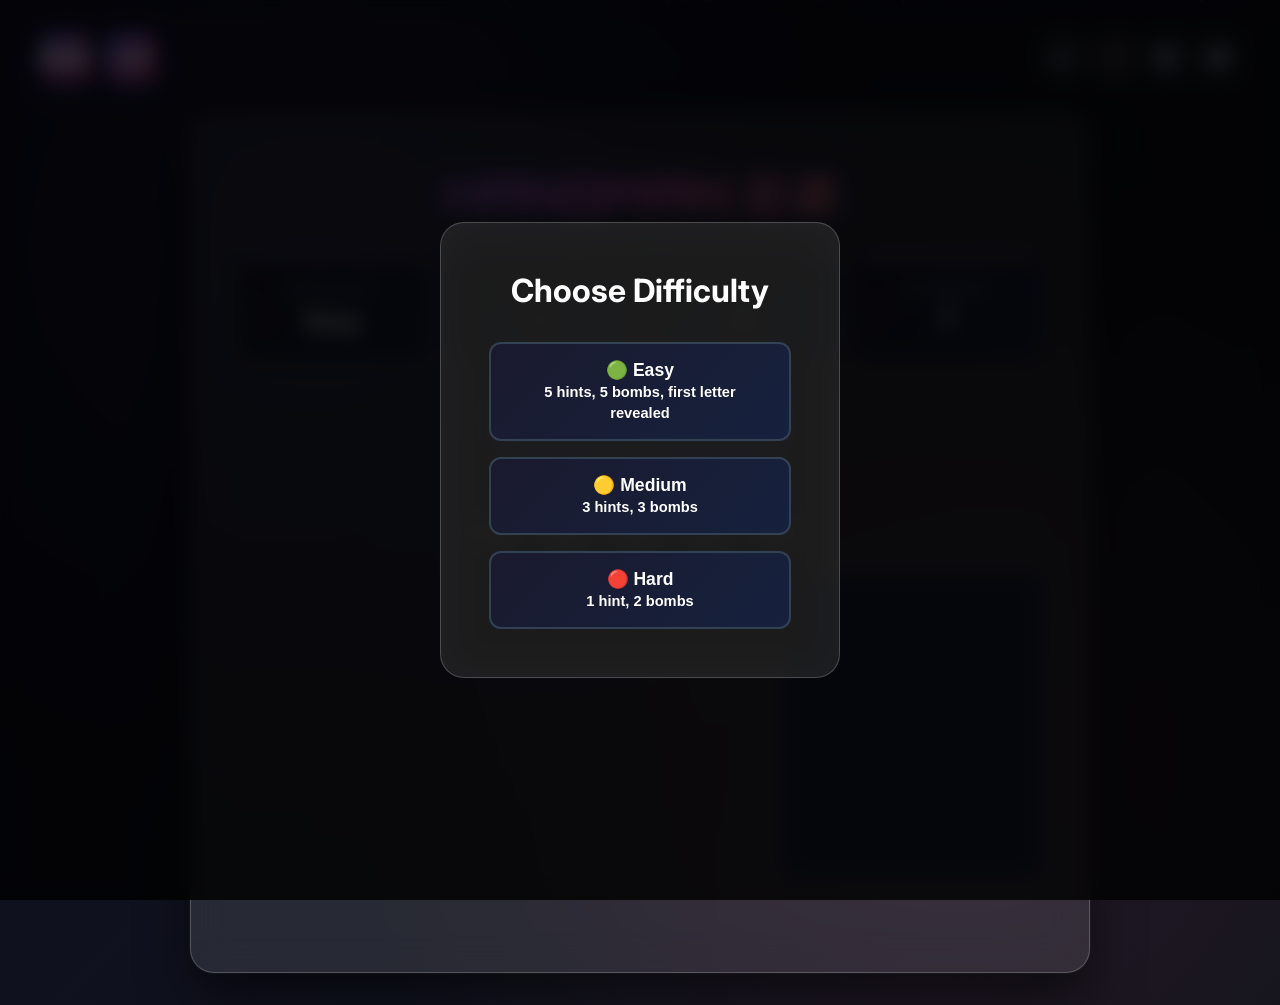
<file: game2.html>
<!DOCTYPE html>
<html lang="en">
<head>
    <meta charset="UTF-8">
    <meta name="viewport" content="width=device-width, initial-scale=1.0">
    <title>IEEE ENSIT Hangman Game 2.0</title>
    <style>
        @import url('https://fonts.googleapis.com/css2?family=Inter:wght@300;400;500;600;700&display=swap');
        @import url('https://fonts.googleapis.com/css2?family=Orbitron:wght@400;700;900&display=swap');

        * {
            margin: 0;
            padding: 0;
            box-sizing: border-box;
        }

        :root {
            --primary: #6366f1;
            --primary-dark: #4f46e5;
            --secondary: #ec4899;
            --accent: #f59e0b;
            --success: #10b981;
            --error: #ef4444;
            --warning: #f59e0b;
            --background: #0f0f23;
            --surface: #1a1a2e;
            --surface-2: #16213e;
            --text-primary: #ffffff;
            --text-secondary: #94a3b8;
            --border: #334155;
            --glass-bg: rgba(255, 255, 255, 0.1);
            --glass-border: rgba(255, 255, 255, 0.2);
        }

        body {
            font-family: 'Inter', sans-serif;
            background: var(--background);
            color: var(--text-primary);
            min-height: 100vh;
            background-image: 
                radial-gradient(circle at 25% 25%, rgba(99, 102, 241, 0.1) 0%, transparent 50%),
                radial-gradient(circle at 75% 75%, rgba(236, 72, 153, 0.1) 0%, transparent 50%),
                linear-gradient(135deg, var(--background) 0%, #0f1419 100%);
            overflow-x: hidden;
        }

        .game-container {
            min-height: 100vh;
            display: flex;
            flex-direction: column;
            align-items: center;
            padding: 2rem;
            position: relative;
        }

        /* Animated background particles */
        .particles {
            position: fixed;
            top: 0;
            left: 0;
            width: 100%;
            height: 100%;
            pointer-events: none;
            z-index: 0;
        }

        .particle {
            position: absolute;
            width: 2px;
            height: 2px;
            background: var(--primary);
            border-radius: 50%;
            animation: float 20s infinite linear;
            opacity: 0.3;
        }

        @keyframes float {
            0% { transform: translateY(100vh) rotate(0deg); opacity: 0; }
            10% { opacity: 1; }
            90% { opacity: 1; }
            100% { transform: translateY(-100vh) rotate(360deg); opacity: 0; }
        }

        /* Header */
        .header {
            display: flex;
            align-items: center;
            justify-content: space-between;
            width: 100%;
            max-width: 1200px;
            margin-bottom: 2rem;
            z-index: 10;
        }

        .logo-section {
            display: flex;
            align-items: center;
            gap: 1rem;
        }

        .logo {
            width: 50px;
            height: 50px;
            background: linear-gradient(135deg, var(--primary), var(--secondary));
            border-radius: 12px;
            display: flex;
            align-items: center;
            justify-content: center;
            font-weight: 900;
            color: white;
            font-size: 1.5rem;
            box-shadow: 0 10px 30px rgba(99, 102, 241, 0.3);
        }

        .nav-controls {
            display: flex;
            gap: 0.5rem;
        }

        .nav-btn {
            width: 44px;
            height: 44px;
            background: var(--glass-bg);
            border: 1px solid var(--glass-border);
            border-radius: 12px;
            display: flex;
            align-items: center;
            justify-content: center;
            cursor: pointer;
            color: var(--text-primary);
            transition: all 0.3s ease;
            backdrop-filter: blur(10px);
        }

        .nav-btn:hover {
            background: var(--primary);
            transform: translateY(-2px);
            box-shadow: 0 10px 25px rgba(99, 102, 241, 0.4);
        }

        /* Main Game Container */
        .game-content {
            background: var(--glass-bg);
            backdrop-filter: blur(20px);
            border: 1px solid var(--glass-border);
            border-radius: 24px;
            padding: 3rem;
            max-width: 900px;
            width: 100%;
            box-shadow: 
                0 25px 50px rgba(0, 0, 0, 0.5),
                0 0 0 1px rgba(255, 255, 255, 0.05);
            position: relative;
            z-index: 5;
        }

        .game-title {
            font-family: 'Orbitron', monospace;
            font-size: 3rem;
            font-weight: 900;
            text-align: center;
            margin-bottom: 2rem;
            background: linear-gradient(135deg, var(--primary), var(--secondary), var(--accent));
            -webkit-background-clip: text;
            -webkit-text-fill-color: transparent;
            background-clip: text;
            text-shadow: 0 0 30px rgba(99, 102, 241, 0.5);
            animation: glow 2s ease-in-out infinite alternate;
        }

        @keyframes glow {
            from { filter: brightness(1) drop-shadow(0 0 5px rgba(99, 102, 241, 0.3)); }
            to { filter: brightness(1.2) drop-shadow(0 0 20px rgba(99, 102, 241, 0.6)); }
        }

        /* Game Stats */
        .game-stats {
            display: grid;
            grid-template-columns: repeat(auto-fit, minmax(150px, 1fr));
            gap: 1rem;
            margin-bottom: 2rem;
        }

        .stat-card {
            background: linear-gradient(135deg, var(--surface), var(--surface-2));
            border: 1px solid var(--border);
            border-radius: 16px;
            padding: 1.5rem;
            text-align: center;
            position: relative;
            overflow: hidden;
        }

        .stat-card::before {
            content: '';
            position: absolute;
            top: 0;
            left: 0;
            right: 0;
            height: 2px;
            background: linear-gradient(90deg, var(--primary), var(--secondary));
            animation: shimmer 2s infinite;
        }

        @keyframes shimmer {
            0% { transform: translateX(-100%); }
            100% { transform: translateX(100%); }
        }

        .stat-label {
            font-size: 0.875rem;
            color: var(--text-secondary);
            margin-bottom: 0.5rem;
            text-transform: uppercase;
            letter-spacing: 0.1em;
        }

        .stat-value {
            font-size: 1.5rem;
            font-weight: 700;
            color: var(--text-primary);
        }

        /* Game Controls */
        .game-controls {
            display: flex;
            justify-content: center;
            gap: 1rem;
            margin-bottom: 2rem;
            flex-wrap: wrap;
        }

        .control-btn {
            position: relative;
            background: linear-gradient(135deg, var(--primary), var(--primary-dark));
            border: none;
            border-radius: 16px;
            padding: 1rem 1.5rem;
            color: white;
            font-weight: 600;
            cursor: pointer;
            transition: all 0.3s ease;
            display: flex;
            align-items: center;
            gap: 0.5rem;
            box-shadow: 0 8px 25px rgba(99, 102, 241, 0.3);
            overflow: hidden;
        }

        .control-btn::before {
            content: '';
            position: absolute;
            top: 0;
            left: -100%;
            width: 100%;
            height: 100%;
            background: linear-gradient(90deg, transparent, rgba(255, 255, 255, 0.2), transparent);
            transition: left 0.5s;
        }

        .control-btn:hover::before {
            left: 100%;
        }

        .control-btn:hover {
            transform: translateY(-3px);
            box-shadow: 0 12px 35px rgba(99, 102, 241, 0.4);
        }

        .control-btn:disabled {
            opacity: 0.5;
            cursor: not-allowed;
            transform: none;
        }

        .btn-counter {
            background: rgba(255, 255, 255, 0.2);
            border-radius: 50%;
            width: 24px;
            height: 24px;
            display: flex;
            align-items: center;
            justify-content: center;
            font-size: 0.75rem;
            font-weight: 700;
        }

        /* Word Display */
        .word-display {
            font-family: 'Orbitron', monospace;
            font-size: 3rem;
            font-weight: 700;
            text-align: center;
            margin: 2rem 0;
            letter-spacing: 0.5rem;
            color: var(--text-primary);
            text-shadow: 0 0 20px rgba(255, 255, 255, 0.3);
            min-height: 4rem;
        }

        /* Game Layout */
        .game-layout {
            display: grid;
            grid-template-columns: 2fr 1fr;
            gap: 2rem;
            align-items: start;
        }

        /* Keyboard */
        .keyboard {
            display: grid;
            grid-template-columns: repeat(6, 1fr);
            gap: 0.5rem;
            margin-bottom: 2rem;
        }

        .key {
            aspect-ratio: 1;
            border: 2px solid var(--border);
            background: var(--surface);
            color: var(--text-primary);
            border-radius: 12px;
            font-size: 1.2rem;
            font-weight: 600;
            cursor: pointer;
            transition: all 0.3s ease;
            display: flex;
            align-items: center;
            justify-content: center;
            position: relative;
            overflow: hidden;
        }

        .key::before {
            content: '';
            position: absolute;
            top: 50%;
            left: 50%;
            width: 0;
            height: 0;
            background: var(--primary);
            border-radius: 50%;
            transition: all 0.3s ease;
            transform: translate(-50%, -50%);
            z-index: -1;
        }

        .key:hover::before {
            width: 100%;
            height: 100%;
        }

        .key:hover {
            color: white;
            border-color: var(--primary);
            transform: scale(1.05);
        }

        .key.correct {
            background: var(--success);
            border-color: var(--success);
            color: white;
            animation: bounce 0.5s ease;
        }

        .key.incorrect {
            background: var(--error);
            border-color: var(--error);
            color: white;
            animation: shake 0.5s ease;
        }

        .key:disabled {
            cursor: not-allowed;
            opacity: 0.7;
        }

        @keyframes bounce {
            0%, 20%, 60%, 100% { transform: translateY(0); }
            40% { transform: translateY(-10px); }
            80% { transform: translateY(-5px); }
        }

        @keyframes shake {
            0%, 100% { transform: translateX(0); }
            10%, 30%, 50%, 70%, 90% { transform: translateX(-3px); }
            20%, 40%, 60%, 80% { transform: translateX(3px); }
        }

        /* Hangman Display */
        .hangman-container {
            background: var(--surface-2);
            border: 2px solid var(--border);
            border-radius: 16px;
            padding: 2rem;
            text-align: center;
            min-height: 300px;
            display: flex;
            align-items: center;
            justify-content: center;
        }

        .hangman-display {
            font-size: 3rem;
            font-family: monospace;
            white-space: pre-line;
            color: var(--text-primary);
            text-shadow: 0 0 10px rgba(255, 255, 255, 0.3);
        }

        /* Messages */
        .message {
            text-align: center;
            font-size: 1.25rem;
            font-weight: 600;
            margin-top: 1rem;
            min-height: 2rem;
            animation: fadeIn 0.5s ease;
        }

        @keyframes fadeIn {
            from { opacity: 0; transform: translateY(10px); }
            to { opacity: 1; transform: translateY(0); }
        }

        .message.success {
            color: var(--success);
        }

        .message.error {
            color: var(--error);
        }

        /* Menu Overlay */
        .menu-overlay {
            position: fixed;
            top: 0;
            left: 0;
            width: 100%;
            height: 100%;
            background: rgba(0, 0, 0, 0.8);
            backdrop-filter: blur(10px);
            display: flex;
            align-items: center;
            justify-content: center;
            z-index: 100;
        }

        .menu-content {
            background: var(--glass-bg);
            backdrop-filter: blur(20px);
            border: 1px solid var(--glass-border);
            border-radius: 24px;
            padding: 3rem;
            text-align: center;
            max-width: 400px;
            width: 90%;
            animation: modalSlideIn 0.3s ease;
        }

        @keyframes modalSlideIn {
            from { opacity: 0; transform: scale(0.9) translateY(-20px); }
            to { opacity: 1; transform: scale(1) translateY(0); }
        }

        .menu-title {
            font-size: 2rem;
            font-weight: 700;
            margin-bottom: 2rem;
            color: var(--text-primary);
        }

        .difficulty-buttons {
            display: flex;
            flex-direction: column;
            gap: 1rem;
        }

        .difficulty-btn {
            background: linear-gradient(135deg, var(--surface), var(--surface-2));
            border: 2px solid var(--border);
            color: var(--text-primary);
            padding: 1rem 2rem;
            border-radius: 12px;
            font-size: 1.1rem;
            font-weight: 600;
            cursor: pointer;
            transition: all 0.3s ease;
            position: relative;
            overflow: hidden;
        }

        .difficulty-btn::before {
            content: '';
            position: absolute;
            top: 0;
            left: -100%;
            width: 100%;
            height: 100%;
            background: linear-gradient(90deg, var(--primary), var(--secondary));
            transition: left 0.3s ease;
            z-index: -1;
        }

        .difficulty-btn:hover::before {
            left: 0;
        }

        .difficulty-btn:hover {
            color: white;
            border-color: var(--primary);
            transform: translateY(-2px);
            box-shadow: 0 8px 25px rgba(99, 102, 241, 0.3);
        }

        /* Responsive */
        @media (max-width: 768px) {
            .game-layout {
                grid-template-columns: 1fr;
            }

            .game-title {
                font-size: 2rem;
            }

            .word-display {
                font-size: 2rem;
            }

            .keyboard {
                grid-template-columns: repeat(5, 1fr);
            }

            .game-content {
                padding: 2rem;
            }
        }

        /* Hidden class */
        .hidden {
            display: none !important;
        }
    </style>
</head>
<body>
    <!-- Animated background particles -->
    <div class="particles" id="particles"></div>

    <div class="game-container">
        <!-- Header -->
        <div class="header">
            <div class="logo-section">
                <div class="logo">IEEE</div>
                <div class="logo">CS</div>
            </div>
            <div class="nav-controls">
                <button class="nav-btn" onclick="toggleSound()" title="Toggle Sound">🔊</button>
                <button class="nav-btn" onclick="showHelp()" title="Help">❓</button>
                <button class="nav-btn" onclick="showAbout()" title="About">ℹ️</button>
                <button class="nav-btn" onclick="restartGame()" title="New Game">🔄</button>
            </div>
        </div>

        <!-- Main Game Content -->
        <div class="game-content">
            <h1 class="game-title">HANGMAN 2.0</h1>
            
            <div class="game-stats">
                <div class="stat-card">
                    <div class="stat-label">Difficulty</div>
                    <div class="stat-value" id="difficulty-display">Easy</div>
                </div>
                <div class="stat-card">
                    <div class="stat-label">Level</div>
                    <div class="stat-value" id="level-display">1</div>
                </div>
                <div class="stat-card">
                    <div class="stat-label">Score</div>
                    <div class="stat-value" id="score-display">0</div>
                </div>
                <div class="stat-card">
                    <div class="stat-label">Attempts</div>
                    <div class="stat-value" id="attempts-display">7</div>
                </div>
            </div>

            <div class="game-controls">
                <button class="control-btn" id="hintButton" onclick="giveHint()">
                    💡 Hint
                    <span class="btn-counter" id="hintCounter">5</span>
                </button>
                <button class="control-btn" id="bombButton" onclick="giveBomb()">
                    💣 Bomb
                    <span class="btn-counter" id="bombCounter">5</span>
                </button>
            </div>

            <div class="word-display" id="wordDisplay">_ _ _ _ _</div>

            <div class="game-layout">
                <div class="keyboard" id="keyboard"></div>
                <div class="hangman-container">
                    <div class="hangman-display" id="hangman"></div>
                </div>
            </div>

            <div class="message" id="message"></div>
        </div>
    </div>

    <!-- Menu Overlay -->
    <div class="menu-overlay" id="menuOverlay">
        <div class="menu-content">
            <h2 class="menu-title">Choose Difficulty</h2>
            <div class="difficulty-buttons">
                <button class="difficulty-btn" onclick="setDifficulty('easy')">
                    🟢 Easy
                    <br><small>5 hints, 5 bombs, first letter revealed</small>
                </button>
                <button class="difficulty-btn" onclick="setDifficulty('medium')">
                    🟡 Medium
                    <br><small>3 hints, 3 bombs</small>
                </button>
                <button class="difficulty-btn" onclick="setDifficulty('hard')">
                    🔴 Hard
                    <br><small>1 hint, 2 bombs</small>
                </button>
            </div>
        </div>
    </div>

    <script>
        // Game variables
        let words = {
            easy: ["IEEE", "ENSIT", "Day", "Xtreme", "TSYP", "SIGHT", "IAS", "CS", "AESS", "WIE", "PES", "RAS", "RTC", "CSTAM", "Computer", "Papers", "Bootcamp", "workshop", "Xplore"],
            medium: ["Engineers", "Creativity", "Innovation", "Research", "Networking", "Robotics", "Education", "Leadership", "Chapters", "Awards", "Outreach", "Ethics", "Resources", "Sponsorship", "Standards", "Fellows", "Sections", "Committee", "Spectrum", "Societies", "Initiatives", "Certification"],
            hard: ["Electronics", "Microcontroller", "Programming", "Automation", "Publication", "Development", "Conference", "Symposium", "Webinar", "Professional", "Scholarships", "Partnerships", "Collabratec"]
        };

        let currentWord = '';
        let guessedLetters = [];
        let score = 0;
        let level = 1;
        let maxAttempts = 7;
        let attemptsLeft = maxAttempts;
        let difficulty = 'easy';
        let bombCounter = 0;
        let maxBombs = 5;
        let hintCounter = 0;
        let maxHints = 5;
        let gameEnded = false;
        let soundEnabled = true;

        // Initialize particles
        function createParticles() {
            const particlesContainer = document.getElementById('particles');
            for (let i = 0; i < 50; i++) {
                const particle = document.createElement('div');
                particle.classList.add('particle');
                particle.style.left = Math.random() * 100 + '%';
                particle.style.animationDelay = Math.random() * 20 + 's';
                particle.style.animationDuration = (Math.random() * 10 + 15) + 's';
                particlesContainer.appendChild(particle);
            }
        }

        function setDifficulty(level) {
            document.getElementById('menuOverlay').classList.add('hidden');
            difficulty = level;
            document.getElementById('difficulty-display').textContent = difficulty.charAt(0).toUpperCase() + difficulty.slice(1);
            
            if (difficulty === 'easy') {
                maxBombs = 5;
                maxHints = 5;
            } else if (difficulty === 'medium') {
                maxBombs = 3;
                maxHints = 3;
            } else if (difficulty === 'hard') {
                maxBombs = 2;
                maxHints = 1;
            }
            
            bombCounter = 0;
            hintCounter = 0;
            startGame();
        }

        function startGame() {
            gameEnded = false;
            guessedLetters = [];
            attemptsLeft = maxAttempts;
            
            document.getElementById('message').textContent = '';
            document.getElementById('hangman').textContent = '';
            updateDisplay();
            generateKeyboard();
            selectWord();

            document.getElementById('hintButton').disabled = false;
            document.getElementById('bombButton').disabled = false;
        }

        function selectWord() {
            const difficultyWords = words[difficulty];
            currentWord = difficultyWords[Math.floor(Math.random() * difficultyWords.length)].toUpperCase();
            
            if (difficulty === 'easy') {
                guessedLetters.push(currentWord[0]);
                const firstLetterButton = document.querySelector(`button.key[data-letter="${currentWord[0]}"]`);
                if (firstLetterButton) {
                    firstLetterButton.classList.add('correct');
                    firstLetterButton.disabled = true;
                }
            }
            displayWord();
        }

        function displayWord() {
            let display = '';
            for (let letter of currentWord) {
                if (guessedLetters.includes(letter)) {
                    display += letter + ' ';
                } else {
                    display += '_ ';
                }
            }
            document.getElementById('wordDisplay').textContent = display.trim();
        }

        function generateKeyboard() {
            const keyboard = document.getElementById('keyboard');
            keyboard.innerHTML = '';
            
            const letters = 'ABCDEFGHIJKLMNOPQRSTUVWXYZ';
            for (let letter of letters) {
                const key = document.createElement('button');
                key.textContent = letter;
                key.classList.add('key');
                key.setAttribute('data-letter', letter);
                key.onclick = () => handleGuess(letter);
                keyboard.appendChild(key);
            }
        }

        function handleGuess(letter) {
            if (gameEnded || guessedLetters.includes(letter)) return;

            guessedLetters.push(letter);
            const keyButton = document.querySelector(`button.key[data-letter="${letter}"]`);

            if (currentWord.includes(letter)) {
                score += 10;
                keyButton.classList.add('correct');
                playSound('correct');
            } else {
                attemptsLeft--;
                keyButton.classList.add('incorrect');
                playSound('incorrect');
                updateHangman();
                if (attemptsLeft === 0) {
                    endGame(false);
                    return;
                }
            }

            keyButton.disabled = true;
            displayWord();
            updateDisplay();
            
            setTimeout(checkWin, 50);
        }

        function giveHint() {
            if (gameEnded || hintCounter >= maxHints) return;
            
            hintCounter++;
            updateDisplay();
            
            let unguessedLetters = currentWord.split('').filter(letter => !guessedLetters.includes(letter));
            
            if (unguessedLetters.length > 0) {
                let hintLetter = unguessedLetters[Math.floor(Math.random() * unguessedLetters.length)];
                guessedLetters.push(hintLetter);
                
                const keyButton = document.querySelector(`button.key[data-letter="${hintLetter}"]`);
                if (keyButton) {
                    keyButton.classList.add('correct');
                    keyButton.disabled = true;
                }
                
                score += 10;
                displayWord();
                updateDisplay();
                setTimeout(checkWin, 100);
            }
            
            if (hintCounter >= maxHints) {
                document.getElementById('hintButton').disabled = true;
            }
        }

        function giveBomb() {
            if (gameEnded || bombCounter >= maxBombs) return;
            
            bombCounter++;
            updateDisplay();
            
            let incorrectLetters = Array.from(document.querySelectorAll('.key'))
                .filter(key => !currentWord.includes(key.getAttribute('data-letter')) && !key.disabled);

            incorrectLetters.sort(() => 0.5 - Math.random());
            let lettersToRemove = incorrectLetters.slice(0, 3);
            
            lettersToRemove.forEach(letterButton => {
                letterButton.disabled = true;
                letterButton.style.opacity = '0.3';
            });

            if (bombCounter >= maxBombs) {
                document.getElementById('bombButton').disabled = true;
            }
        }

        function updateHangman() {
            let hangmanStages = [
                '',
                '😄',
                '😄\n |',
                '😐\n/|',
                '😟\n/|\\',
                '😨\n/|\\\n/',
                '😵\n/|\\\n/\\',
                '💀\n/|\\\n/\\'
            ];
            document.getElementById('hangman').textContent = hangmanStages[maxAttempts - attemptsLeft];
        }

        function checkWin() {
            if (gameEnded) return;
            
            let allLettersGuessed = currentWord.split('').every(letter => guessedLetters.includes(letter));
            
            if (allLettersGuessed) {
                endGame(true);
            }
        }

        function endGame(won) {
            if (gameEnded) return;
            
            gameEnded = true;
            const message = document.getElementById('message');
            const keyboardButtons = document.querySelectorAll('#keyboard button');
            
            keyboardButtons.forEach(button => {
                button.disabled = true;
            });
            
            document.getElementById('hintButton').disabled = true;
            document.getElementById('bombButton').disabled = true;

            if (won) {
                message.textContent = '🎉 Congratulations! Moving to next level...';
                message.className = 'message success';
                level++;
                setTimeout(() => {
                    startGame();
                }, 2000);
            } else {
                message.textContent = `💀 Game Over! The word was: ${currentWord}`;
                message.className = 'message error';
                level = 1;
                score = 0;
                setTimeout(() => {
                    document.getElementById('menuOverlay').classList.remove('hidden');
                }, 2000);
            }
        }

        function updateDisplay() {
            document.getElementById('score-display').textContent = score;
            document.getElementById('level-display').textContent = level;
            document.getElementById('attempts-display').textContent = attemptsLeft;
            document.getElementById('hintCounter').textContent = maxHints - hintCounter;
            document.getElementById('bombCounter').textContent = maxBombs - bombCounter;
        }

        function restartGame() {
            document.getElementById('menuOverlay').classList.remove('hidden');
        }

        function toggleSound() {
            soundEnabled = !soundEnabled;
            // Update button icon based on sound state
        }

        function showHelp() {
            alert('🎯 Hangman Game Rules:\n\n• Guess letters to reveal the hidden word\n• Wrong guesses add parts to the hangman\n• Use hints (💡) to reveal random letters\n• Use bombs (💣) to eliminate wrong letters\n• Complete the word before the hangman is finished!\n• Score points for correct guesses and advance levels');
        }

        function showAbout() {
            alert('🏆 IEEE ENSIT Hangman Game 2.0\n\nDeveloped by IEEE Computer Society Club\nHigher National School of Engineering (ENSIT)\n\nA modern twist on the classic word game\nwith IEEE and technology-themed words!\n\n© 2024 IEEE CS ENSIT');
        }

        function playSound(type) {
            if (!soundEnabled) return;
            
            // Create audio context for sound effects
            const audioContext = new (window.AudioContext || window.webkitAudioContext)();
            const oscillator = audioContext.createOscillator();
            const gainNode = audioContext.createGain();
            
            oscillator.connect(gainNode);
            gainNode.connect(audioContext.destination);
            
            if (type === 'correct') {
                oscillator.frequency.setValueAtTime(523.25, audioContext.currentTime); // C5
                oscillator.frequency.setValueAtTime(659.25, audioContext.currentTime + 0.1); // E5
                gainNode.gain.setValueAtTime(0.3, audioContext.currentTime);
                gainNode.gain.exponentialRampToValueAtTime(0.01, audioContext.currentTime + 0.3);
            } else if (type === 'incorrect') {
                oscillator.frequency.setValueAtTime(220, audioContext.currentTime); // A3
                oscillator.frequency.setValueAtTime(196, audioContext.currentTime + 0.1); // G3
                gainNode.gain.setValueAtTime(0.3, audioContext.currentTime);
                gainNode.gain.exponentialRampToValueAtTime(0.01, audioContext.currentTime + 0.5);
            }
            
            oscillator.start(audioContext.currentTime);
            oscillator.stop(audioContext.currentTime + (type === 'correct' ? 0.3 : 0.5));
        }

        // Keyboard event listener
        document.addEventListener('keydown', (event) => {
            if (gameEnded) return;
            
            const letter = event.key.toUpperCase();
            if (letter >= 'A' && letter <= 'Z' && !guessedLetters.includes(letter)) {
                handleGuess(letter);
            }
        });

        // Initialize game on load
        window.addEventListener('load', () => {
            createParticles();
            // Show menu on start
            document.getElementById('menuOverlay').classList.remove('hidden');
        });

        // Add some visual enhancements
        function addFloatingScore(points, element) {
            const floatingScore = document.createElement('div');
            floatingScore.textContent = `+${points}`;
            floatingScore.style.position = 'absolute';
            floatingScore.style.color = '#10b981';
            floatingScore.style.fontWeight = 'bold';
            floatingScore.style.fontSize = '1.2rem';
            floatingScore.style.pointerEvents = 'none';
            floatingScore.style.animation = 'floatUp 1s ease-out forwards';
            
            const rect = element.getBoundingClientRect();
            floatingScore.style.left = rect.left + rect.width / 2 + 'px';
            floatingScore.style.top = rect.top + 'px';
            
            document.body.appendChild(floatingScore);
            
            setTimeout(() => {
                document.body.removeChild(floatingScore);
            }, 1000);
        }

        // Add CSS animation for floating score
        const style = document.createElement('style');
        style.textContent = `
            @keyframes floatUp {
                0% {
                    opacity: 1;
                    transform: translateY(0);
                }
                100% {
                    opacity: 0;
                    transform: translateY(-50px);
                }
            }
        `;
        document.head.appendChild(style);
    </script>
</body>
</html>
</file>
